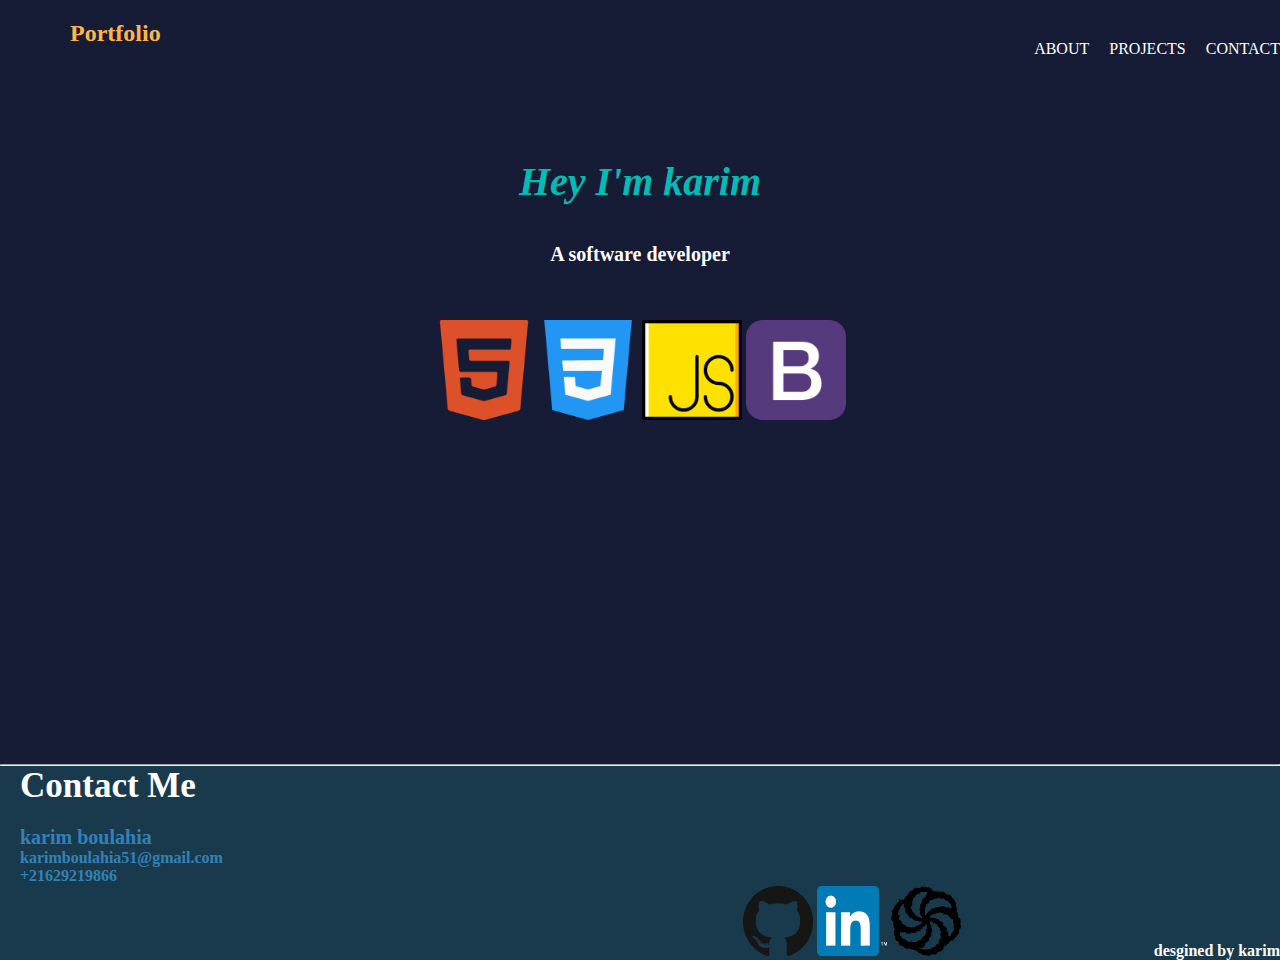
<file: index.html>
<!DOCTYPE html>
<html>

<head>
    <link rel="stylesheet" href="css/style.css">
    <title>Page Title</title>
</head>

<body>
    <div class="navbar">
        <h1 class="portfolio">Portfolio</h1>
        <div class="inst">
            <a href="index.html">about</a> <br>
            <a href="projects.html">Projects</a> <br>
            <a href="contact.html">contact</a> <br>
        </div>
    </div>
    <h1 class="hi"> Hey I'm karim </h1>
    <br>
    <h4 class="softwar"> A software developer </h4> <br> <br> <br>
    <div class="pictures">
        <img src="res/karim.png" alt="" height="100px" width="100px">
        <img src="res/karim2.png" alt="" height="100px" width="100px">
        <img src="res/karim3.png" alt="" height="100px" width="100px">
        <img src="res/karim4.png" alt="" height="100px" width="100px"> <br> <br> <br> <br> <br> <br>
    </div>
    <footer>
        <div class="trait_dessus">
            <hr>
        </div>
        <div class="footer">

            <div class="information">
                <h3 class="contact"> Contact Me </h3>
                <h4 class="boulahia"> karim boulahia </h4>
                <h4 class="email"> karimboulahia51@gmail.com</h4>
                <h4 class="num"> +21629219866 </h4>
            </div>

            <div class="images">
                <img src="res/new.png" alt="" height="70px" width="70px">
                <img src="res/new2.png" alt="" height="70px" width="70px">
                <a href="https://www.codewars.com/"><img src="res/new3.webp" alt="" height="70px" width="70px"> </a>
            </div>

            <div class="copy">
                <h4> desgined by karim</h4>
            </div>
        </div>


    </footer>




</body>

</html>
</file>
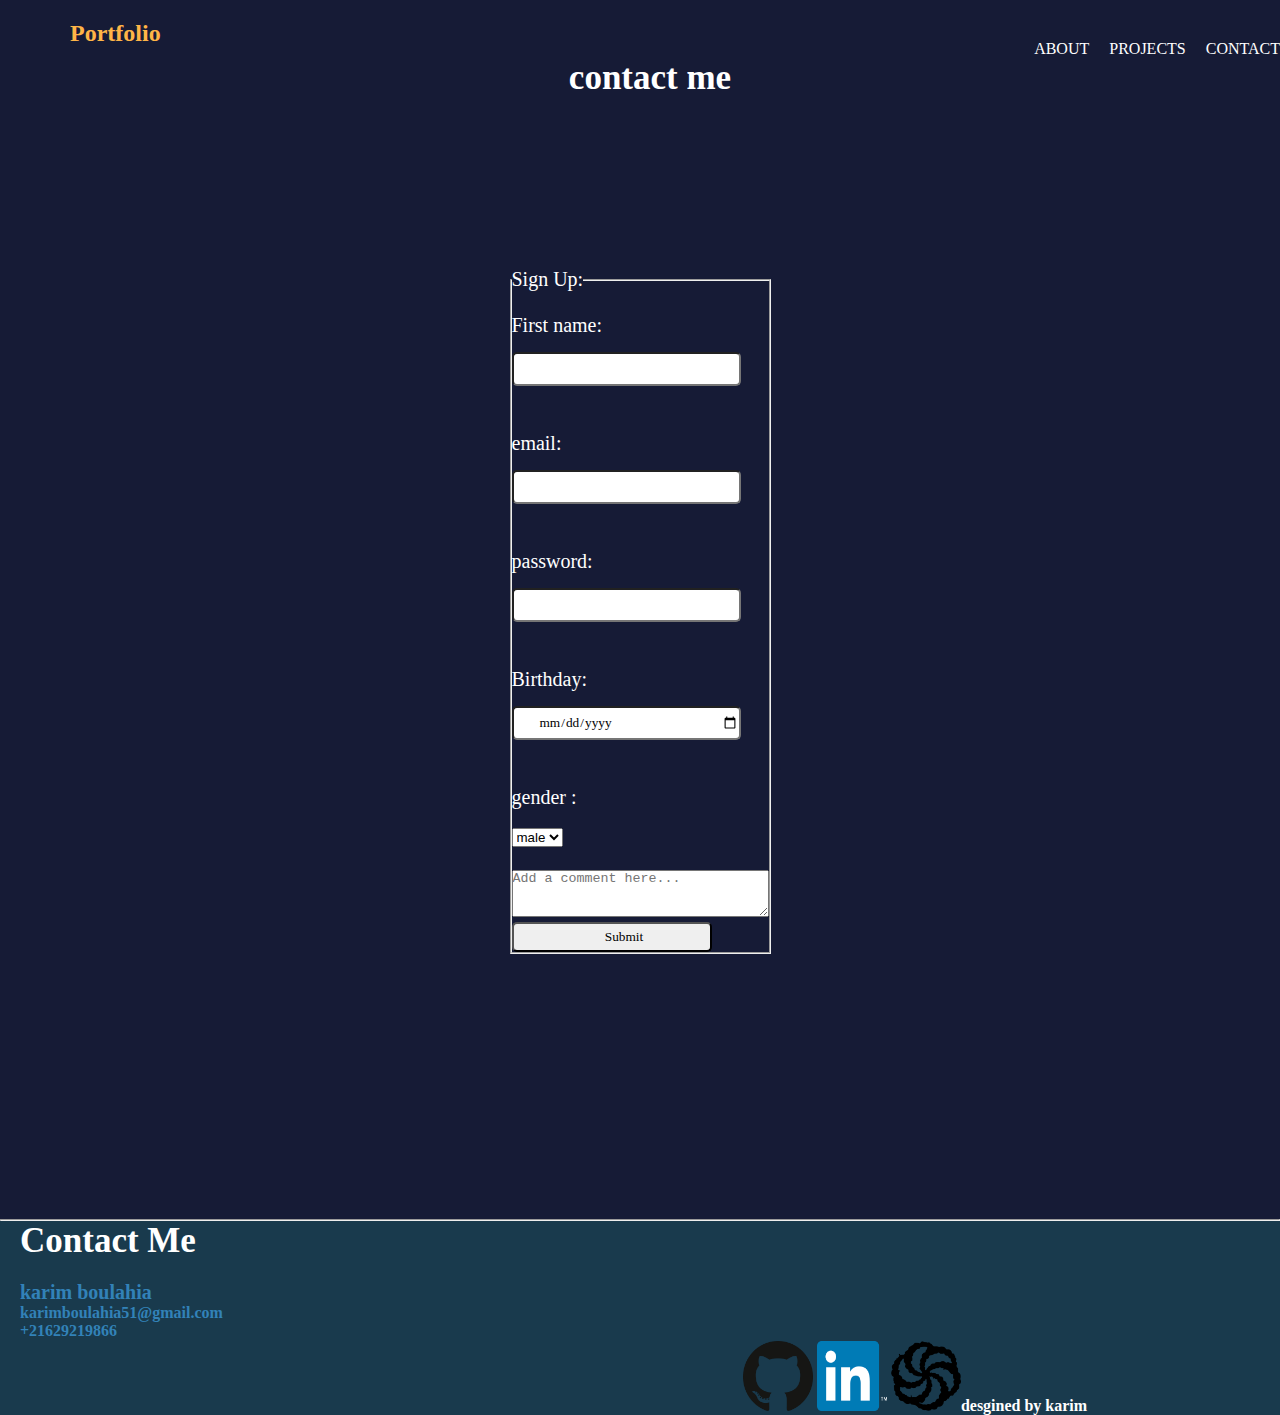
<file: contact.html>
<!DOCTYPE html>
<html>

<head>
  <link rel="stylesheet" href="css/style.css">
</head>

<body>

  <div class="navbar">
    <h1 class="portfolio">Portfolio</h1>
    <div class="inst">
      <a href="index.html">about</a> <br>
      <a href="projects.html">Projects</a> <br>
      <a href="contact.html">contact</a> <br>
    </div>
  </div>
  <center>
    <h1 class="contact">contact me</h1>
  </center>
  <div class="modifications">
    <form action="/action_page.php">
      <fieldset>
        <legend>Sign Up:</legend> <br>
        <label for="fname">First name:</label>
        <input type="text" id="fname" name="fname"><br><br>
        <label for="email">email:</label>
        <input type="text" id="email" name="email"><br><br>
        <label for="password">password:</label>
        <input type="password" id="password" name="password"><br><br>
        <label for="birthday">Birthday:</label>
        <input type="date" id="birthday" name="birthday"><br><br>
        <label for="gender">gender :</label>
        <select name id>
          <option value="male">male</option>
          <option value="female">male</option>
        </select> <br> <br>
        <textarea name="" id="textarea" cols="30" rows="3" placeholder="Add a comment here..."></textarea> <br>
        <input type="submit" value="Submit">
      </fieldset>
  </div>
  </form>
  <footer>
    <div class="trait_dessus">
      <hr>
    </div>

    <div class="param">
      <div class="information">
        <h3 class="contact"> Contact Me </h3>
        <h4 class="boulahia"> karim boulahia </h2>
          <h4 class="email"> karimboulahia51@gmail.com</h2>
            <h4 class="num"> +21629219866 </h2>
      </div>
      <br>
      <div class="images">
        <img src="res/new.png" alt="" height="70px" width="70px">
        <img src="res/new2.png" alt="" height="70px" width="70px">
        <a href="https://www.codewars.com/"><img src="res/new3.webp" alt="" height="70px" width="70px"> </a>
      </div>
      <div class="copy">
        <h4> desgined by karim</h4>
      </div>
  </footer>
  </div>

</body>

</html>
</file>
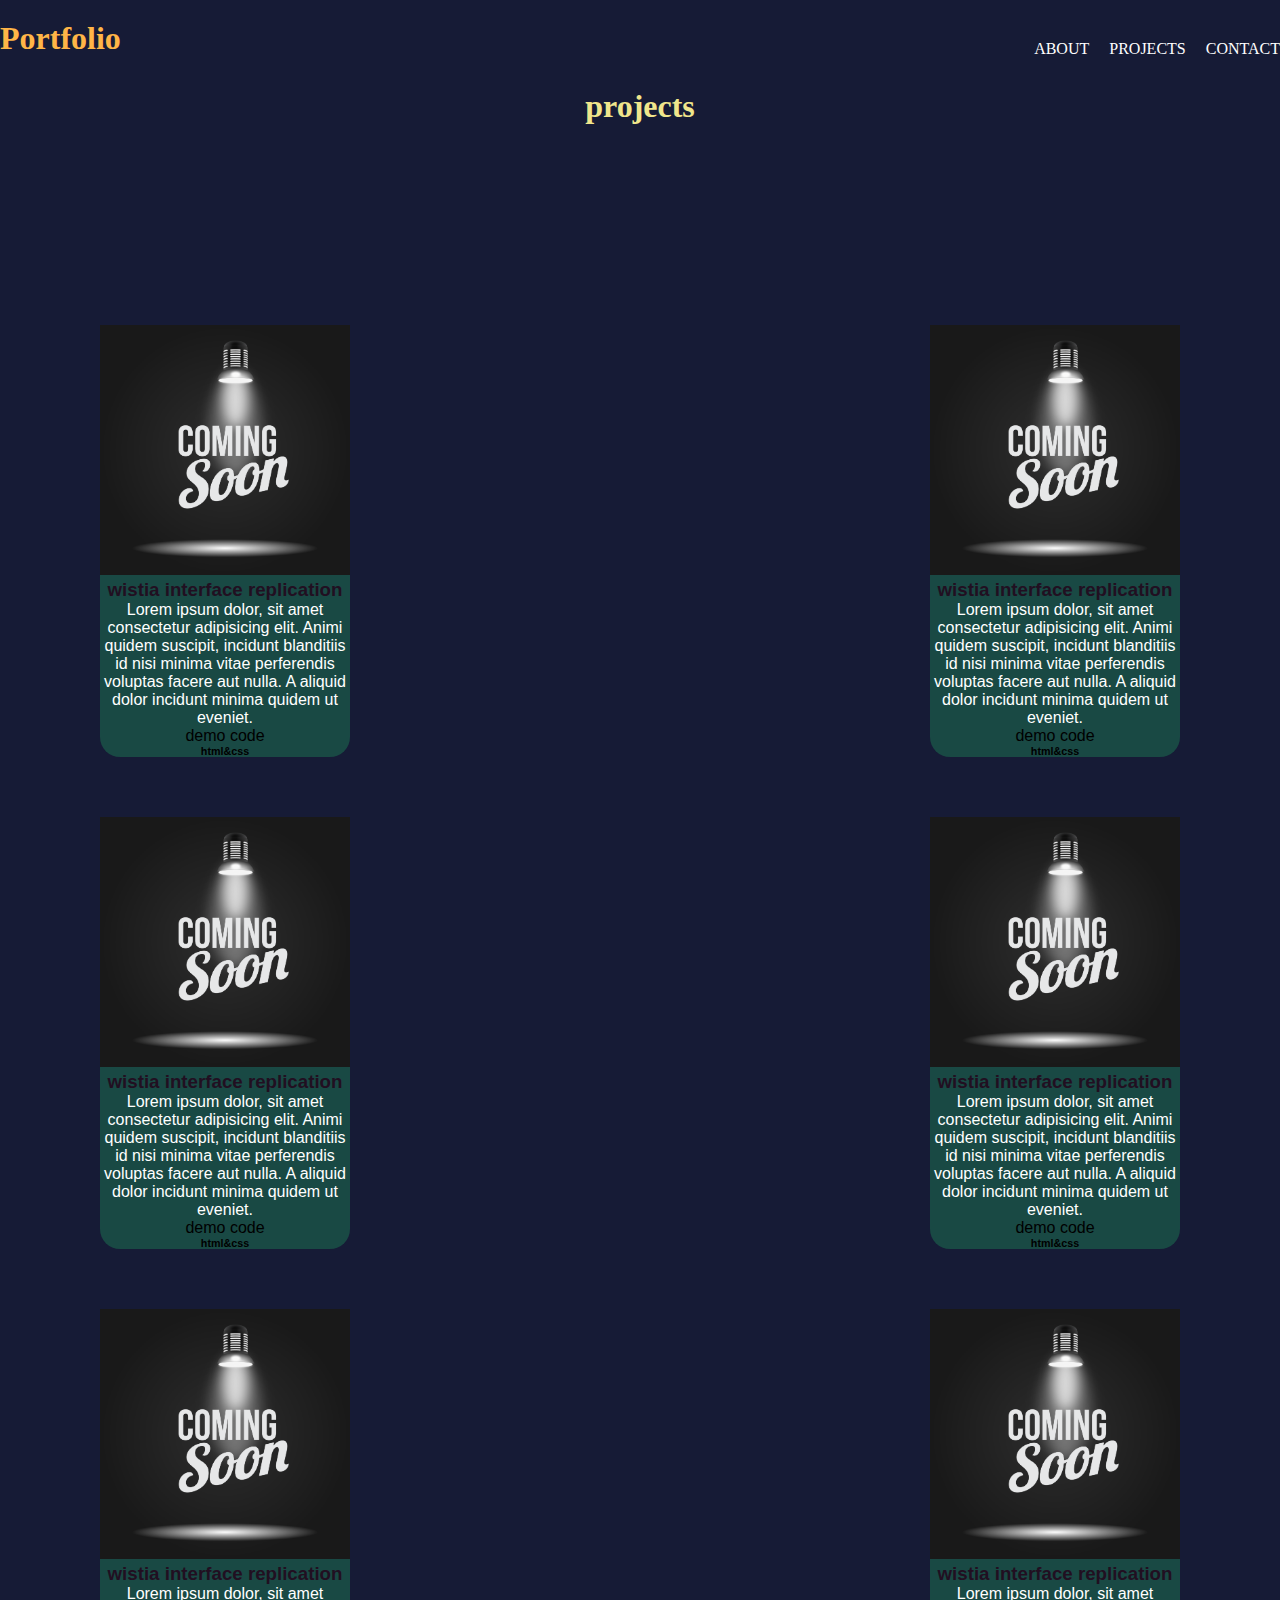
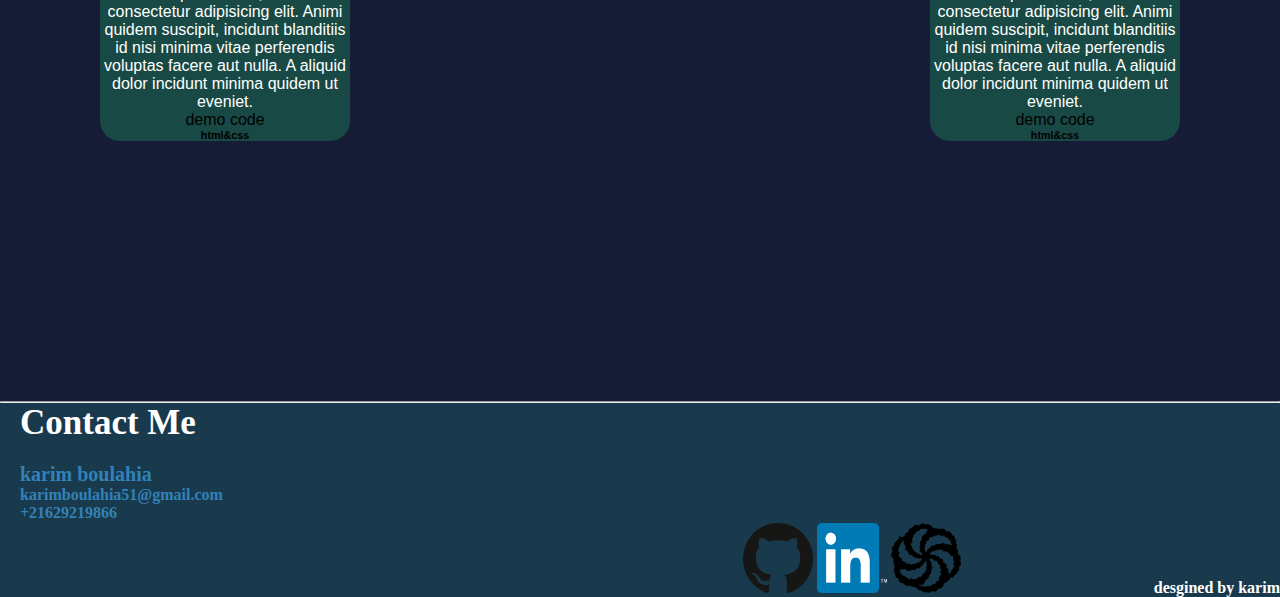
<file: projects.html>
<!DOCTYPE html>
<html>

<head>
    <link rel="stylesheet" href="css/style.css">
</head>

<body>
    <div class="navbar">
        <h1>Portfolio</h1>
        <header>

            <div class="inst">
                <a href="index.html">about</a> <br>
                <a href="projects.html">Projects</a> <br>
                <a href="contact.html">contact</a> <br>
            </div>
    </div>
    </header>
    <div class="title0">
        <center>
            <h1>projects</h1>
        </center>
    </div>
    <div class="projets">
        <div class="projet">
            <img src="res/coming-soon.png" alt="" height="250px" width="250px"> <br>
            <h3>wistia interface replication</h3>
            <p>
                Lorem ipsum dolor, sit amet consectetur adipisicing elit. Animi quidem suscipit, incidunt blanditiis
                id nisi
                minima vitae perferendis voluptas facere aut nulla. A aliquid dolor incidunt minima quidem ut
                eveniet.
            </p>
            <l>demo code </l>
            <h6>html&css</h6>
        </div>
        <div class="projet">
            <img src="res/coming-soon.png" alt="" height="250px" width="250px"> <br>
            <h3>wistia interface replication</h3>
            <p>
                Lorem ipsum dolor, sit amet consectetur adipisicing elit. Animi quidem suscipit, incidunt blanditiis
                id nisi
                minima vitae perferendis voluptas facere aut nulla. A aliquid dolor incidunt minima quidem ut
                eveniet.
            </p>
            <l>demo code </l>
            <h6>html&css</h6>
        </div>
        <div class="projet">
            <img src="res/coming-soon.png" alt="" height="250px" width="250px"> <br>
            <h3>wistia interface replication</h3>
            <p>
                Lorem ipsum dolor, sit amet consectetur adipisicing elit. Animi quidem suscipit, incidunt blanditiis
                id nisi
                minima vitae perferendis voluptas facere aut nulla. A aliquid dolor incidunt minima quidem ut
                eveniet.
            </p>
            <l>demo code </l>
            <h6>html&css</h6>
        </div>
        <div class="projet">
            <img src="res/coming-soon.png" alt="" height="250px" width="250px"> <br>
            <h3>wistia interface replication</h3>
            <p>
                Lorem ipsum dolor, sit amet consectetur adipisicing elit. Animi quidem suscipit, incidunt blanditiis
                id nisi
                minima vitae perferendis voluptas facere aut nulla. A aliquid dolor incidunt minima quidem ut
                eveniet.
            </p>
            <l>demo code </l>
            <h6>html&css</h6>
        </div>
        <div class="projet">
            <img src="res/coming-soon.png" alt="" height="250px" width="250px"> <br>
            <h3>wistia interface replication</h3>
            <p>
                Lorem ipsum dolor, sit amet consectetur adipisicing elit. Animi quidem suscipit, incidunt blanditiis
                id nisi
                minima vitae perferendis voluptas facere aut nulla. A aliquid dolor incidunt minima quidem ut
                eveniet.
            </p>
            <l>demo code </l>
            <h6>html&css</h6>
        </div>
        <div class="projet">
            <img src="res/coming-soon.png" alt="" height="250px" width="250px"> <br>
            <h3>wistia interface replication</h3>
            <p>
                Lorem ipsum dolor, sit amet consectetur adipisicing elit. Animi quidem suscipit, incidunt blanditiis
                id nisi
                minima vitae perferendis voluptas facere aut nulla. A aliquid dolor incidunt minima quidem ut
                eveniet.
            </p>
            <l>demo code </l>
            <h6>html&css</h6>
        </div>
    </div>
    <footer>
        <div class="trait_dessus">
            <hr>
        </div>
        <div class="footer">

            <div class="information">
                <h3 class="contact"> Contact Me </h3>
                <h4 class="boulahia"> karim boulahia </h4>
                <h4 class="email"> karimboulahia51@gmail.com</h4>
                <h4 class="num"> +21629219866 </h4>
            </div>

            <div class="images">
                <img src="res/new.png" alt="" height="70px" width="70px">
                <img src="res/new2.png" alt="" height="70px" width="70px">
                <a href="https://www.codewars.com/"><img src="res/new3.webp" alt="" height="70px" width="70px"> </a>
            </div>

            <div class="copy">
                <h4> desgined by karim</h4>
            </div>
        </div>


    </footer>



</body>

</html>
</file>
<file: css/style.css>
*{
    margin: 0;
    padding: 0;
}

body {
    background-color:#161B36;
  }
  .portfolio {
    font-size: 150%;
    color : #FFB547 ;
    text-align: left ; 
    padding-left: 70px;
  }
  .hi {
    text-align: center ;
    color: #00BCB4 ;
    font-size: 40px;
    font-style: italic;
  }

  .hi:hover {
      color : #C4E86B ;
  }
  .softwar {
    text-align: center ; 
    color: white ;
    font-size: 20px;
    margin-top: 20px;
  }
  .softwar:hover {
      color : #C4E86B ;
  }
  
  .pictures {
      width: max-content;
      margin-left: auto;
      margin-right: auto; 
  }
  .pictures img:hover{
      border-radius: 150px;
  }
  .contact {
      color: white;
      font-size: 35px;
      margin-left: 20px;
  }
  .contact :hover {
      color:  #FFB547 ;
  }
  .boulahia  {
      color: #3282b8; 
      font-size: 20px;
      margin-top: 20px;
      margin-left: 20px;
  }
  .num {
      color: #3282b8;
      margin-left: 20px;
  }
  .email {
      color : #3282b8 ;
      margin-left: 20px;
  }
  .images {
    width: max-content;
    margin-left: auto;
    margin-right: auto; 
  }
  .navbar {
      display: flex;
      justify-content: space-between;
      margin-top: 20px;
      color:#FFB547 ;
  }

  .inst {
      display: flex;
      margin-top: 20px;
  }

  .inst a{
      margin-left: 20px;
      color: white;
      text-decoration: none;
      font-family: cursive;
      text-transform: uppercase;
  }
  .changecolor {
      color : #485a1b ;
  }
  .param {
      display:inline-flex
  }
.pictures {
    margin-bottom: 100px;
}
.images {
    margin-top: 120px;
    margin-left: 520px;
}

.images img:hover{
    transform: rotatey(360deg);
    transition: 1s;
}

.copy {
    margin-block-start: auto;
    color:  white ;
}
.copy:hover {
    color: #FFB547;
}
footer {
    background-color: #193A4D;
    margin-top: 250px;
}

.footer{
    display: flex;
    justify-content: space-between;
}

.modifications {
    width: max-content;
    margin-left: auto;
    margin-right: auto;
    padding-left: 30px;
    padding-right: 30px;
    padding-top: 20px;
    padding-bottom: 15px;
    margin-bottom: 150px;
    margin-top: 150px;
    border-radius: 10px;
    color: white;
    font-size: 20px;
    font-family: Georgia, 'Times New Roman', Times, serif, 'Lucida Sans Regular', 'Lucida Grande', 'Lucida Sans Unicode', Geneva, Verdana, sans-serif
}  
.projets {
    margin-top: 150px;
    display: flex;
    justify-content: space-between;
    flex-wrap: wrap;
}
.title0:hover {
    color:#FFB547 ;
}
.title0 {
    margin-top: 30px;
    color: khaki;
}
.projet  {
    background-color: #194944 ;
    text-align: center;
    font-family: Arial, Helvetica, sans-serif;
    margin-bottom: 10px;
    margin-left: 100px;
    margin-right: 100px;
    width: 250px;
    margin-top: 50px;
    border-radius: 20px;
}

.projet p{
    color: white;
}

label{
    margin-bottom: 15px;
    font-size: 20px;
}
input{
    width: 200px;
    height: 30px;
    border-radius: 5px;
    outline: none;
    padding-left: 25px;
    font-family: cursive;
}

label,input{
    display: block;
}
.hi {
    margin-top: 100px;
}
.hi:hover {
    transform: rotatex(360deg);
    transition: 1s;
}
.projet h3 {
    color: #210F21;
}
</file>
